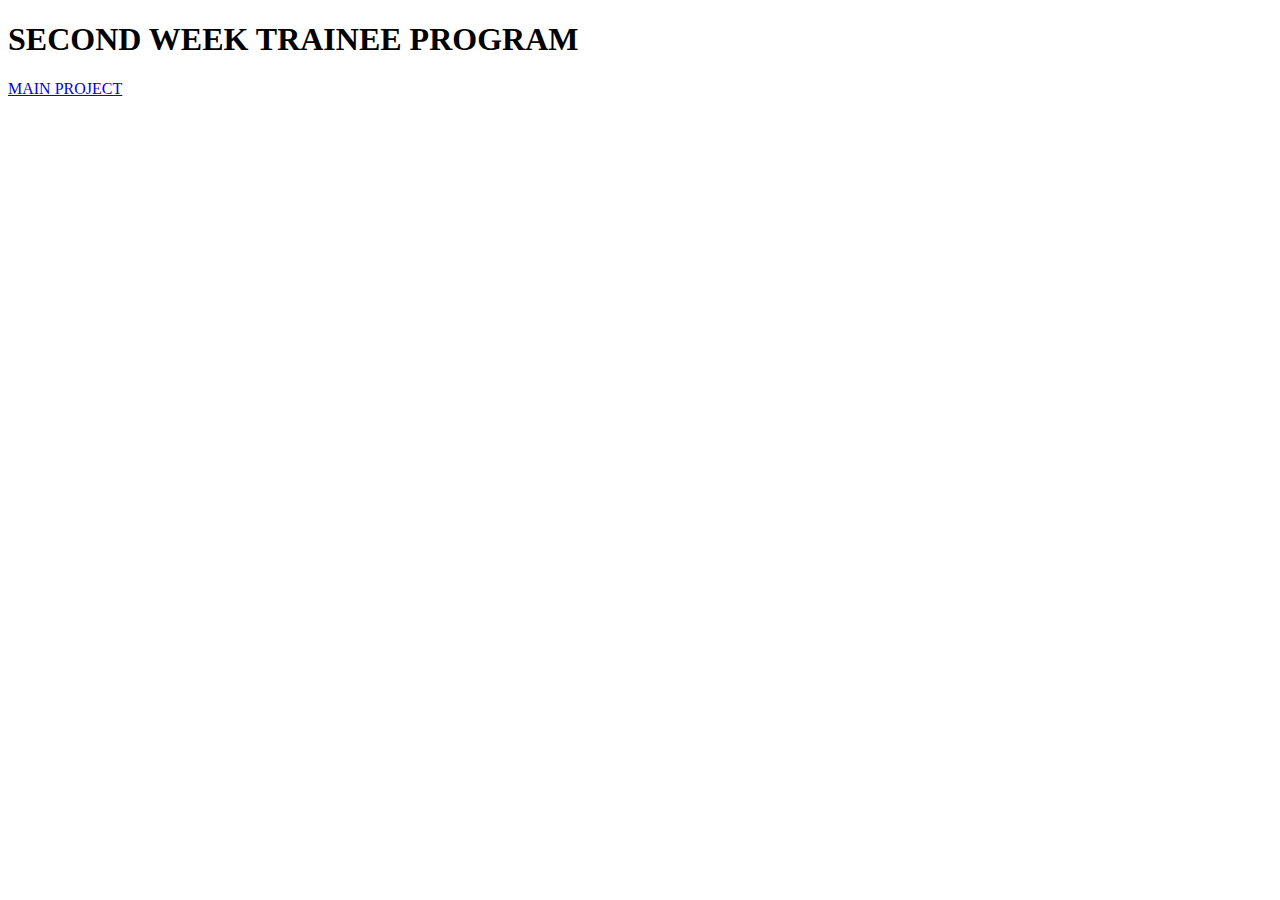
<file: Index.html>
<!DOCTYPE html>
<html lang="en">
<head>
    <meta charset="UTF-8">
    <meta http-equiv="X-UA-Compatible" content="IE=edge">
    <meta name="viewport" content="width=device-width, initial-scale=1.0">
    <title>First page</title>
</head>
<body>
   
    <h1>SECOND WEEK TRAINEE PROGRAM</h1>

    <a href="./mainProject/main.html">MAIN PROJECT</a>
    
</body>
</html>
</file>
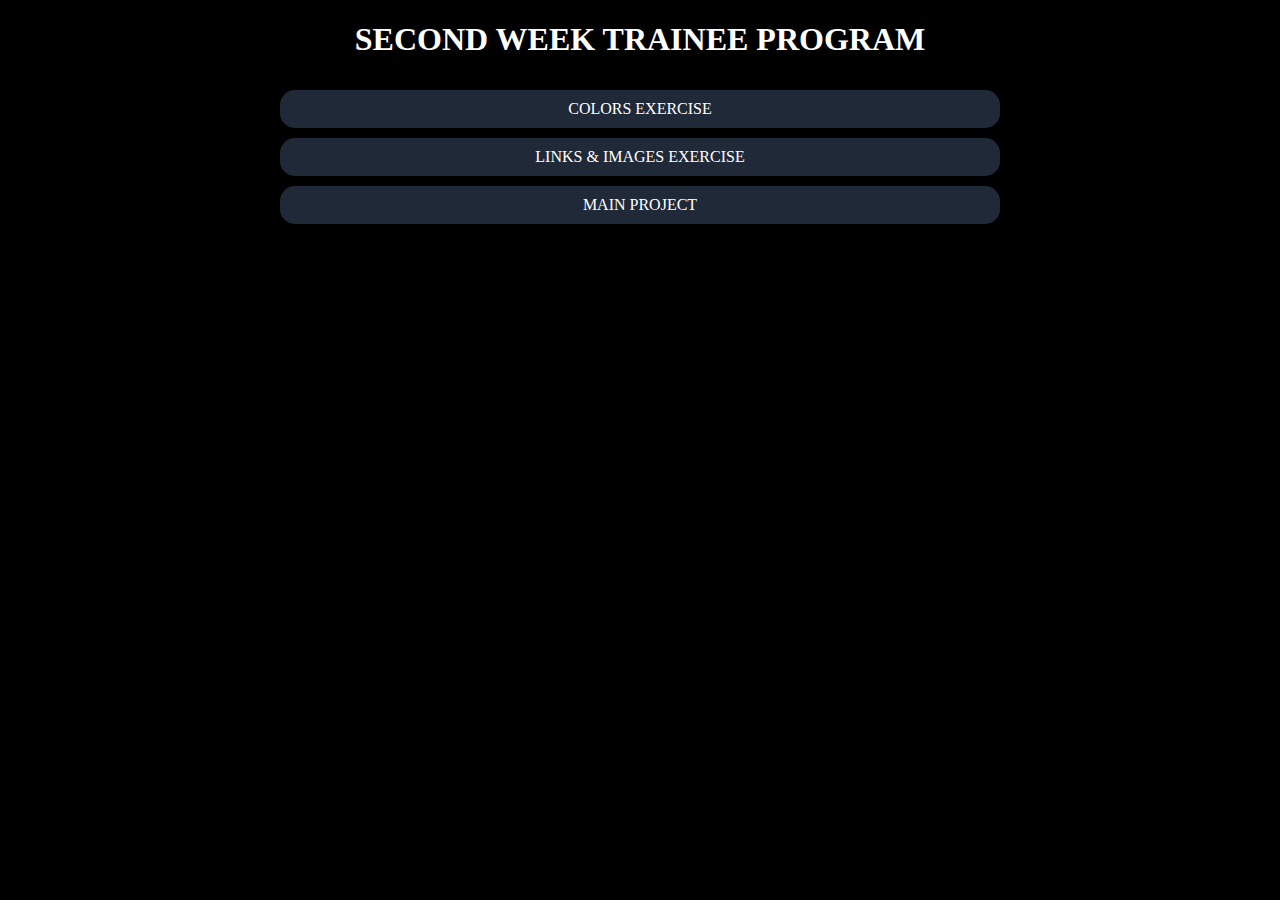
<file: index.html>
<!DOCTYPE html>
<html lang="en">

<head>
    <meta charset="UTF-8">
    <meta http-equiv="X-UA-Compatible" content="IE=edge">
    <meta name="viewport" content="width=device-width, initial-scale=1.0">
    <title>First page</title>
    <link rel="stylesheet" href="./styles.css">

</head>

<body class="body">

    <h1>SECOND WEEK TRAINEE PROGRAM</h1>

    <div class="container">
        <div class="container2">
            <div class="form">
                <a href="./Colors/colors.html">COLORS EXERCISE</a>
            </div>
            <div class="form">
                <a href="./LinksAndImages/linksAndImages.html">LINKS & IMAGES EXERCISE</a>
            </div>
            <div class="form">
                <a href="./mainProject/mainProject.html">MAIN PROJECT</a>
            </div>
        </div>
    </div>
</body>
</html>
</file>
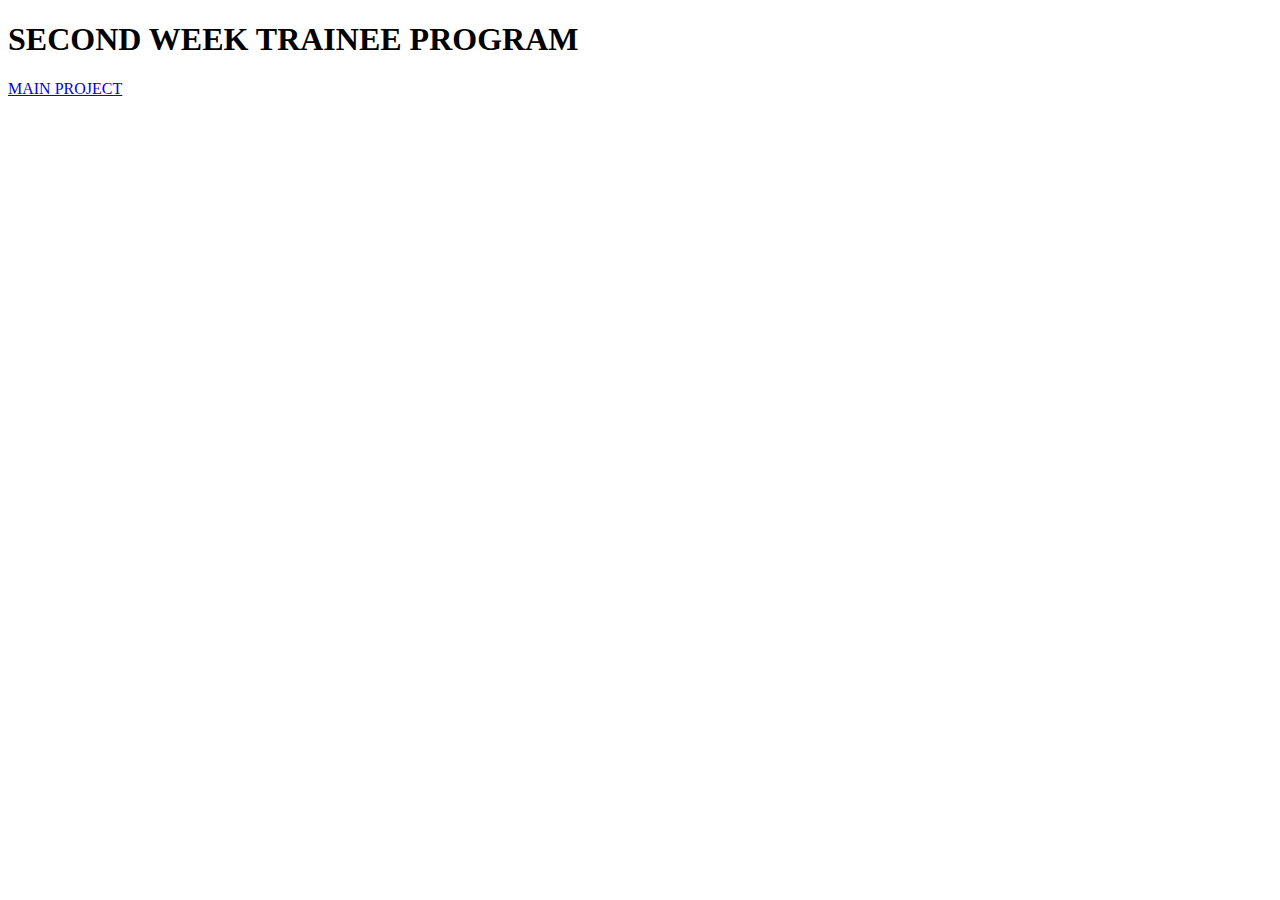
<file: main.html>
<!DOCTYPE html>
<html lang="en">
<head>
    <meta charset="UTF-8">
    <meta http-equiv="X-UA-Compatible" content="IE=edge">
    <meta name="viewport" content="width=device-width, initial-scale=1.0">
    <title>First page</title>
</head>
<body>
   
    <h1>SECOND WEEK TRAINEE PROGRAM</h1>

    <a href="./mainProject/mainProject.html">MAIN PROJECT</a>

</body>
</html>
</file>
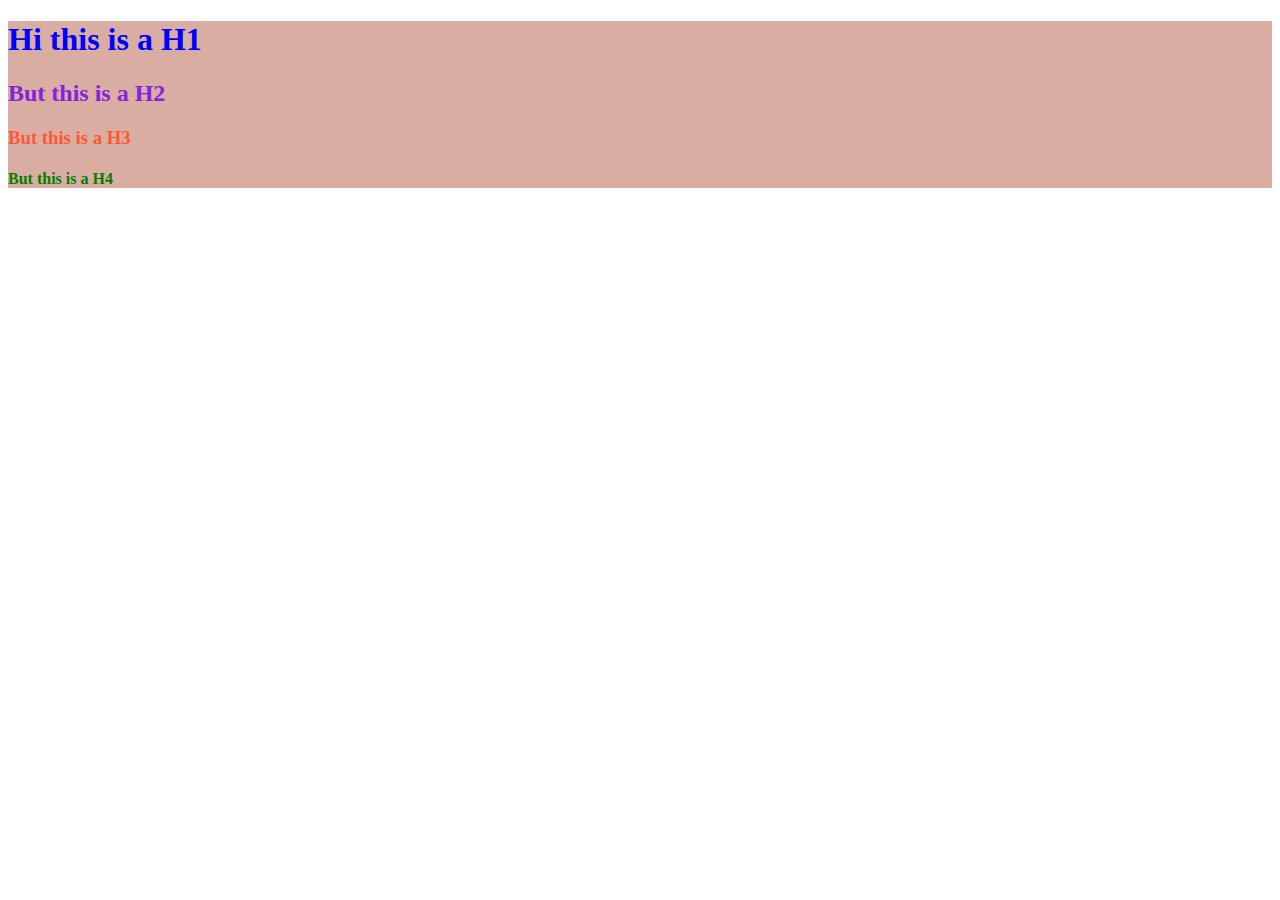
<file: Colors/colors.html>
<!DOCTYPE html>
<html lang="en">
<head>
    <meta charset="UTF-8">
    <meta http-equiv="X-UA-Compatible" content="IE=edge">
    <meta name="viewport" content="width=device-width, initial-scale=1.0">
    <title>Colors</title>
    <link rel="stylesheet" href="./colors.css">
</head>
<body>
    <div class="title">
        <h1>Hi this is a H1</h1>
        <h2>But this is a H2</h2>
        <h3>But this is a H3</h3>
        <h4>But this is a H4</h4>
    </div>
</body>
</html>
</file>
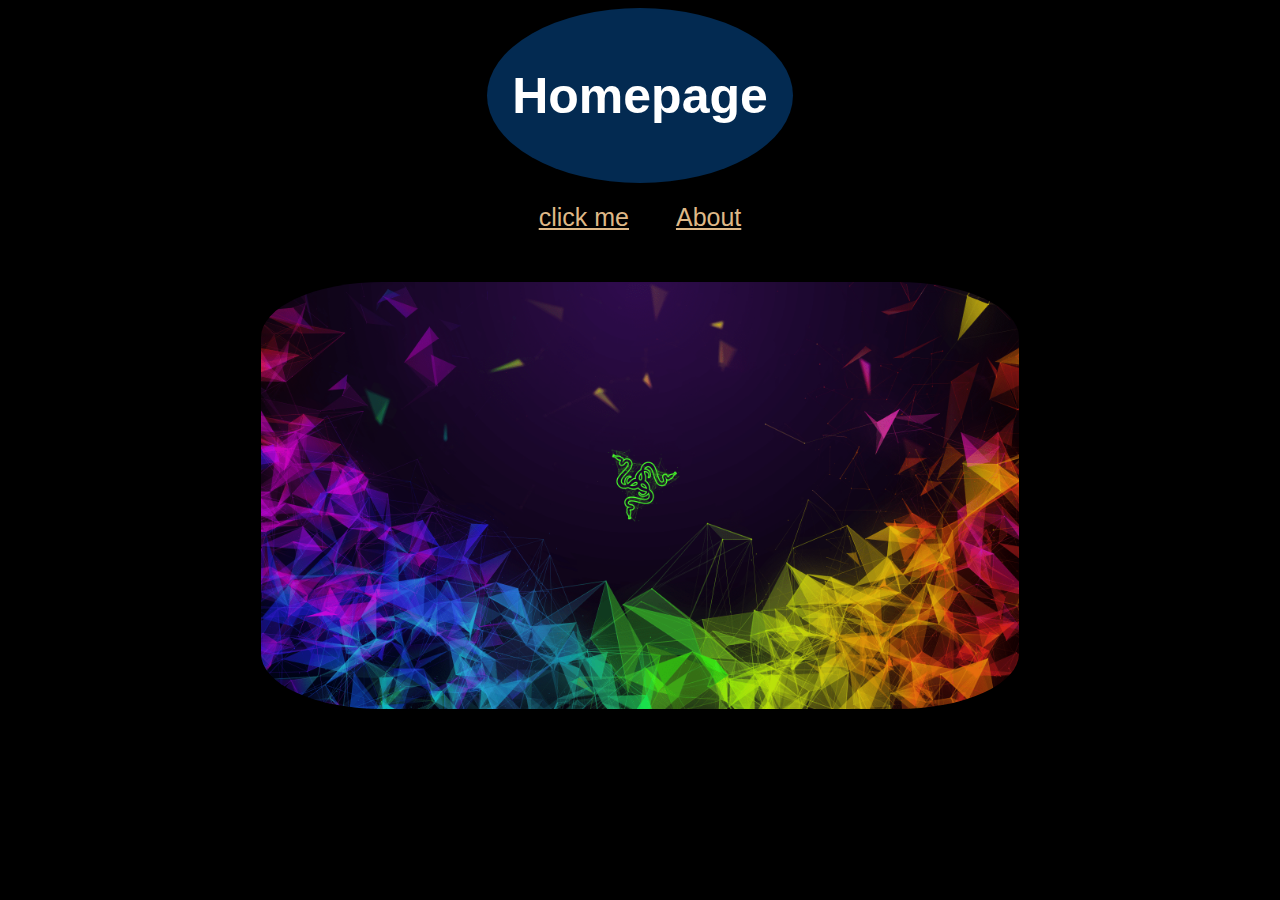
<file: LinksAndImages/linksAndImages.html>
<!DOCTYPE html>
<html lang="en">

<head>
    <meta charset="UTF-8">
    <meta http-equiv="X-UA-Compatible" content="IE=edge">
    <meta name="viewport" content="width=device-width, initial-scale=1.0">
    <title>“Links & Images”</title>
    <link rel="stylesheet" href="./styleslinks.css">
</head>

<body class="body">
    <section class="title">
        <h1>Homepage</h1>
    </section>
    <div>
        <a href=”https://theuselessweb.com/”>click me</a>
        <a href="./pages/about.html">About</a>
    </div>
    <div>
        <img src="./images/first-img.png" alt="links-and-images">
    </div>
</body>
</html>
</file>
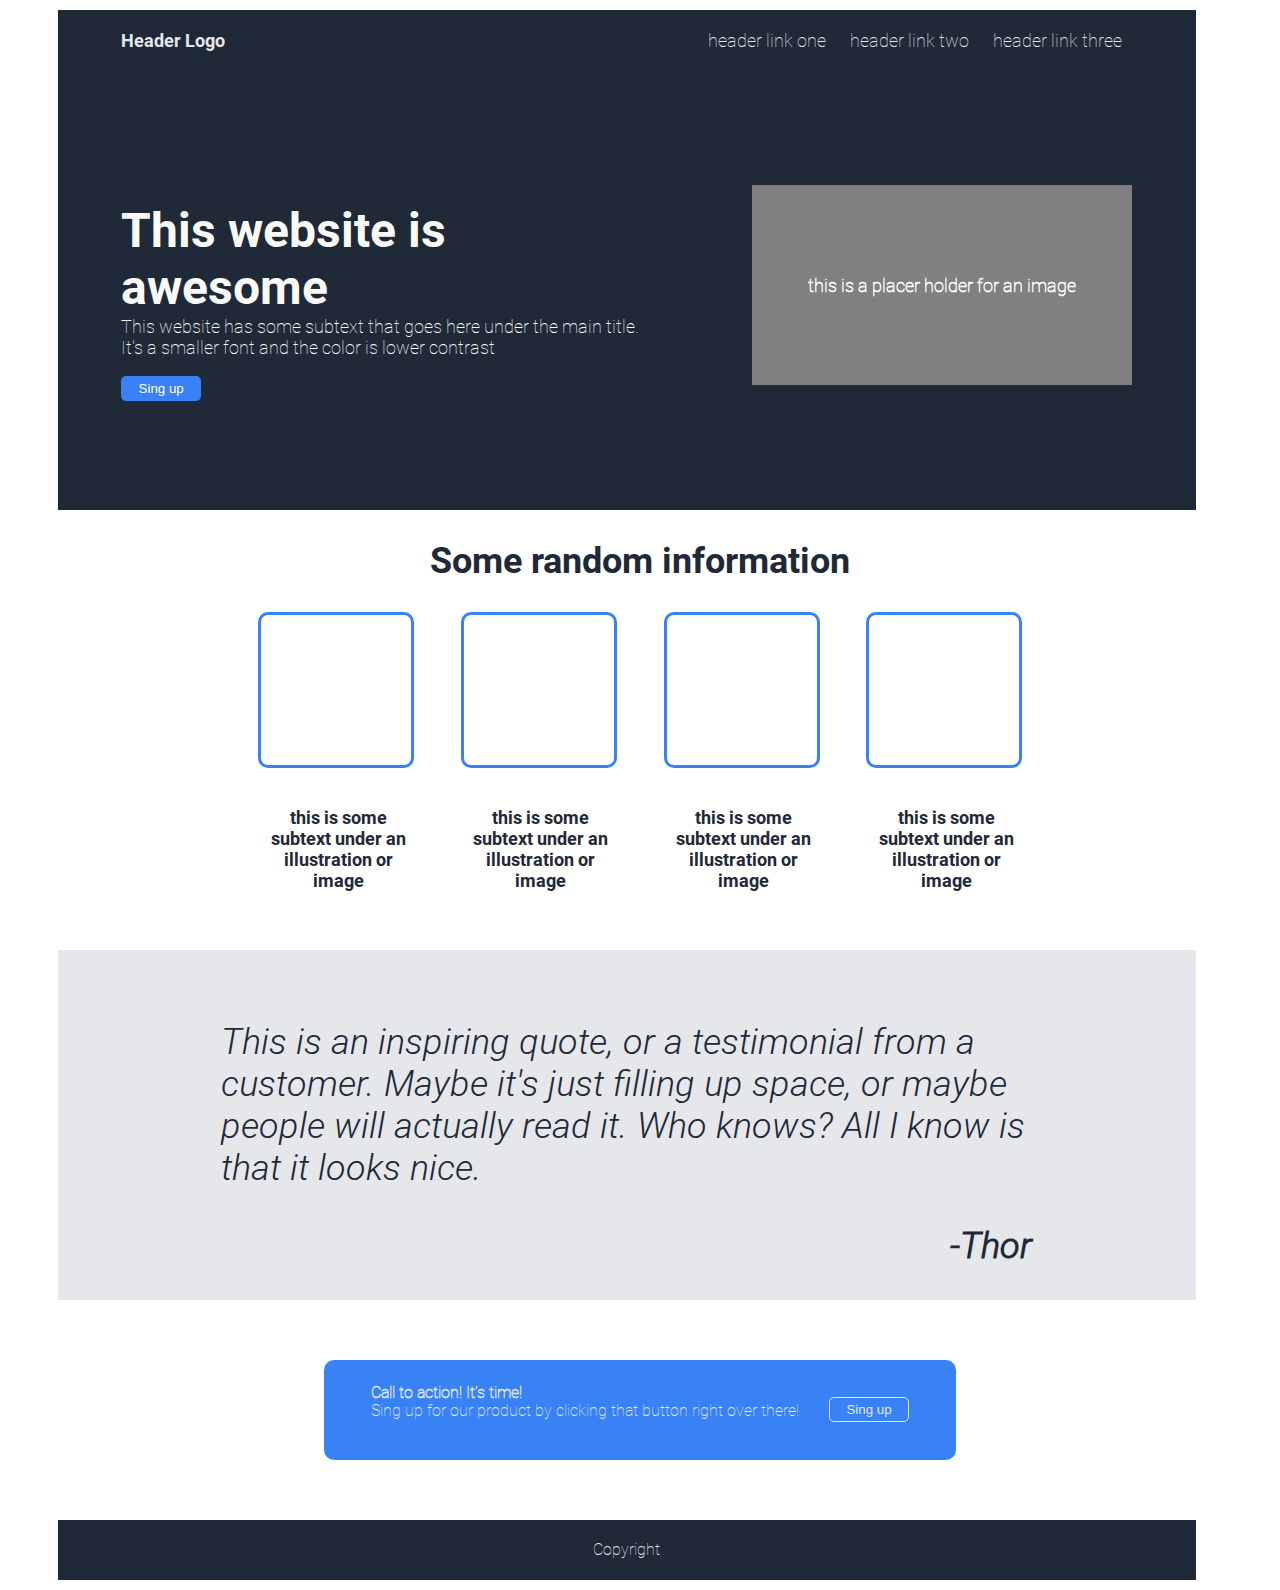
<file: mainProject/main.html>
<!DOCTYPE html>
<html lang="en">

<head>
    <meta charset="UTF-8">
    <meta http-equiv="X-UA-Compatible" content="IE=edge">
    <meta name="viewport" content="width=device-width, initial-scale=1.0">
    <title>Main CSS Project</title>
    <link rel="stylesheet" href="./stylesMain.css">
    <link rel="preconnect" href="https://fonts.googleapis.com">
    <link rel="preconnect" href="https://fonts.gstatic.com" crossorigin>
</head>

<body class="body">

    <section class="section1">

        <nav class="nav1">
            <div class="headerlogo">
                <strong> Header Logo</strong>
            </div>
            <div>
                <a href="">header link one</a>
                <a href="">header link two</a>
                <a href="">header link three</a>
            </div>
        </nav>
        <article class="content1">
            <div>
                <h1>
                    This website is awesome
                </h1>

                <p>
                    This website has some subtext that goes here under the main title. It's a smaller font and the
                    color
                    is
                    lower contrast
                </p>

                <button>Sing up</button>
            </div>

            <div class="img1">
                <h4>this is a placer holder for an image</h4>
            </div>

        </article>

    </section>

    <section class="someRandom">

        <h2>Some random information</h2>


        <div class="container2">
            <article>
                <div class="cuadrado"></div>
                <br>
                <p>this is some subtext under an illustration or image</p>
            </article>
            <article>
                <div class="cuadrado"></div>
                <br>
                <p>this is some subtext under an illustration or image</p>
            </article>
            <article>
                <div class="cuadrado"></div>
                <br>
                <p>this is some subtext under an illustration or image</p>
            </article>
            <article>
                <div class="cuadrado"></div>
                <br>
                <p>this is some subtext under an illustration or image</p>
            </article>
        </div>

    </section>

    <section class="thor">

        <article class="thor2">
            <p>This is an inspiring quote, or a testimonial from a customer. Maybe it's just filling up space, or maybe
                people will actually read it. Who knows? All I know is that it looks nice.</p>

            <footer>
                <strong>-Thor</strong>
            </footer>
        </article>

    </section>

    <section class="callTo">
        <div class="barbutton">
            <article class="callContent">
                <strong>Call to action! It's time!</strong>

                <p>Sing up for our product by clicking that button right over there!</p>
            </article>

            <article class="callButton">
                <button>Sing up</button>
            </article>
        </div>
    </section>

    <footer class="footer">
        <p>Copyright</p>
    </footer>



</body>

</html>
</file>
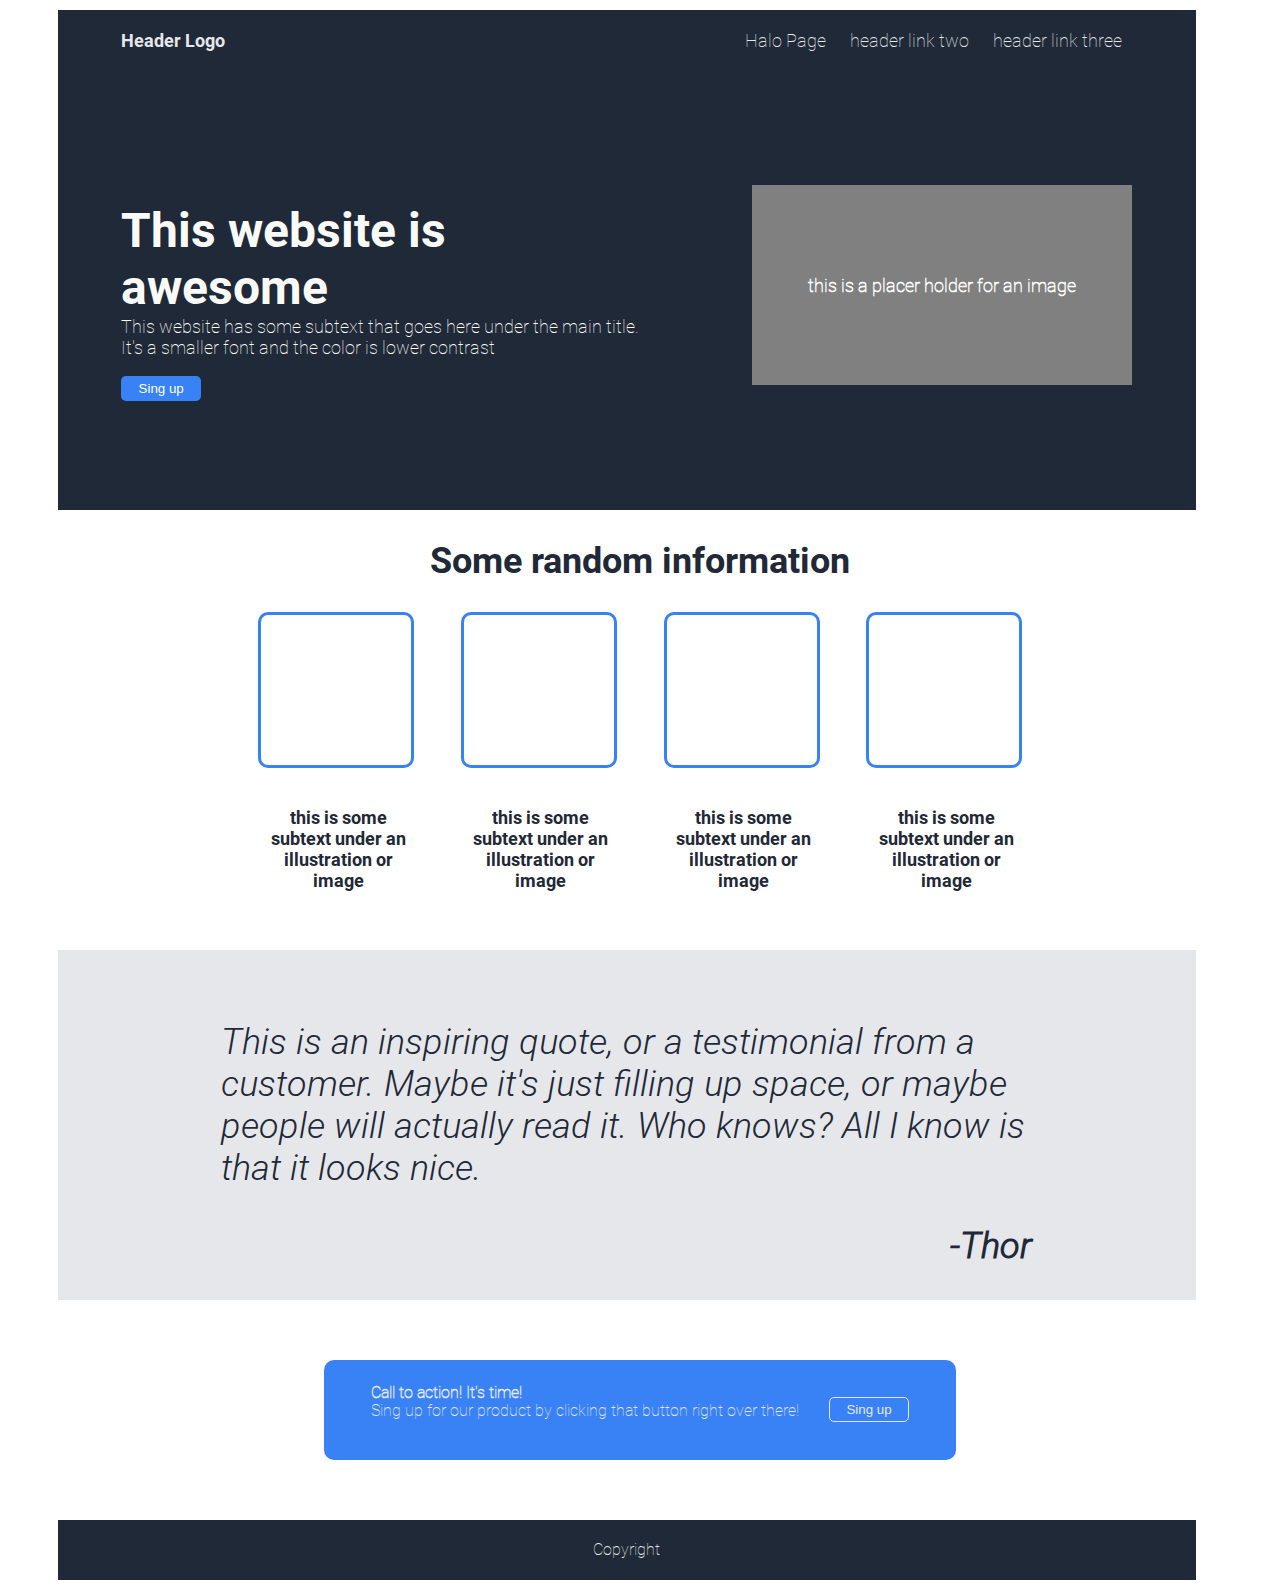
<file: mainProject/mainProject.html>
<!DOCTYPE html>
<html lang="en">

<head>
    <meta charset="UTF-8">
    <meta http-equiv="X-UA-Compatible" content="IE=edge">
    <meta name="viewport" content="width=device-width, initial-scale=1.0">
    <title>Main CSS Project</title>
    <link rel="stylesheet" href="./stylesMain.css">
    <link rel="preconnect" href="https://fonts.googleapis.com">
    <link rel="preconnect" href="https://fonts.gstatic.com" crossorigin>
</head>

<body class="body">
    <section class="section1">
        <nav class="nav1">
            <div class="headerlogo">
                <strong> Header Logo</strong>
            </div>
            <div>
                <a href="./secondPage/secondPage.html">Halo Page</a>
                <a href="">header link two</a>
                <a href="">header link three</a>
            </div>
        </nav>
        <article class="content1">
            <div>
                <h1>
                    This website is awesome
                </h1>

                <p>
                    This website has some subtext that goes here under the main title. It's a smaller font and the
                    color
                    is
                    lower contrast
                </p>

                <button>Sing up</button>
            </div>

            <div class="img1">
                <h4>this is a placer holder for an image</h4>
            </div>
        </article>
    </section>

    <section class="someRandom">
        <h2>Some random information</h2>
        <div class="container2">
            <article>
                <div class="cuadrado"></div>
                <br>
                <p>this is some subtext under an illustration or image</p>
            </article>
            <article>
                <div class="cuadrado"></div>
                <br>
                <p>this is some subtext under an illustration or image</p>
            </article>
            <article>
                <div class="cuadrado"></div>
                <br>
                <p>this is some subtext under an illustration or image</p>
            </article>
            <article>
                <div class="cuadrado"></div>
                <br>
                <p>this is some subtext under an illustration or image</p>
            </article>
        </div>
    </section>

    <section class="thor">
        <article class="thor2">
            <p>This is an inspiring quote, or a testimonial from a customer. Maybe it's just filling up space, or maybe
                people will actually read it. Who knows? All I know is that it looks nice.</p>
            <footer>
                <strong>-Thor</strong>
            </footer>
        </article>
    </section>

    <section class="callTo">
        <div class="barbutton">
            <article class="callContent">
                <strong>Call to action! It's time!</strong>
                <p>Sing up for our product by clicking that button right over there!</p>
            </article>
            <article class="callButton">
                <form action="">
                    <button>Sing up</button>
                </form>
            </article>
        </div>
    </section>
    <footer class="footer">
        <p>Copyright</p>
    </footer>
</body>

</html>
</file>
<file: styles.css>
.body {
    background-color: black;
    color: white;
    text-align: center;
}

.container {
 display: flex;
 justify-content: center;
}

.contanier2{
    width: 100%;
}

.form {
    width: 700px;
    height: 300 px;
    background-color: #1f2937;
    padding: 10px;
    margin: 10px;
    border-radius: 15px;
    text-align: center;
}

.form a {
    color: white;
    text-decoration: none;
}
</file>
<file: Colors/colors.css>
.title h1{
    color: blue;   
}

.title h2{
    color:rgb(132, 34, 223) ;
}

.title h3{
    color: #FF5733;
}

.title h4 {
    color: hsl(150, 80, 60);
}

.title h4{
    color: green;
}

.title{
    background-color:#daada2;
}
</file>
<file: LinksAndImages/styleslinks.css>
.body {
    background-color: black;
    font-family: Verdana, Geneva, Tahoma, sans-serif;
    font-size: 25px;
    text-align: center;
    color: white;
}

.title {
    
    display: inline-block   ;
    background-color:rgb(3, 42, 81);
    border-radius: 50%;
    padding: 25px;
    margin-bottom: 20px;
}

.body a {
    padding: 20px;
    line-height: 20px;
    color:burlywood;
}

.body img {
    padding: 50px;
    width: 60%;
    border-radius: 20%;
}
</file>
<file: mainProject/stylesMain.css>
@font-face {
    font-family: "ExtraBold";
    src: url(../Fonts/Roboto-Bold.ttf) format('truetype');
}

@font-face {
    font-family: 'lightItalic';
    src: url(../Fonts/Roboto-LightItalic.ttf) format('truetype');
}

@font-face {
    font-family: 'thin100';
    src: url(../Fonts/Roboto-Thin.ttf) format('truetype');
}

.body {
    font-family: 'thin100', sans-serif;
}

.section1 {
    background-color: #1f2937;
    color: white;
    display: grid;
    grid-template-rows: 10% 90%;
    font-family: 'thin100', sans-serif;
    font-size: 18px;
    width: 80%;
    height: 500px;
    padding-left: 5%;
    padding-right: 5%;
    margin: 10px 50px 10px 50px;
}

.headerlogo {
    font-family: 'ExtraBold', sans-serif;
}

.nav1 {
    display: flex;
    justify-content: space-between;
    color: #e5e7eb;
    margin-top: 20px;
}

.nav1 a {
    color: #e5e7eb;
    margin: 10px;
    text-decoration: none;
}

.content1 {
    display: flex;
    justify-content: center;
    align-items: center;
}

.content1 h1 {
    font-size: 48px;
    color: #f9faf8;
    margin-bottom: 0;
    margin-right: 100px;
    font-family: 'ExtraBold', sans-serif;
}

.content1 p {
    margin-top: 0;
    margin-right: 100px;
}

.img1 {
    width: 600px;
    height: 200px;
    background-color: gray;
    display: flex;
    justify-content: center;
    align-items: center;
}

.content1 button {
    background-color: #3882f6;
    color: white;
    border: 0;
    width: 80px;
    height: 25px;
    border-radius: 5px;
}

.someRandom {
    font-size: 18px;
    color: #1f2937;
    height: 400px;
    text-align: center;
    font-family: 'ExtraBold', sans-serif;
}

.container2 {
    display: grid;
    grid-template-columns: repeat(4, 20%);
    padding-left: 250px;
    padding-right: auto;
}

.container2 p {
    width: 160px;
}

.someRandom h2 {
    font-size: 36px;
    color: #1f2937;
}

.cuadrado {
    width: 150px;
    height: 150px;
    border: 3px solid #3882f6;
    border-radius: 10px;
}

.thor {
    width: 80%;
    height: 350px;
    background-color: #e5e7eb;
    padding-left: 5%;
    padding-right: 5%;
    margin: 10px 50px 10px 50px;
    font-size: 36px;
    color: #1f2937;
    font-family: 'lightItalic', sans-serif;
}

.thor2 {
    padding: 35px 100px 0;
}

.thor2 footer {
    display: flex;
    justify-content: end;
}

.callTo {
    height: 200px;
    ;
    display: flex;
    justify-content: center;
    align-items: center;
}

.barbutton {
    background-color: #3882f6;
    height: 100px;
    width: 50%;
    border-radius: 10px;
    display: flex;
    justify-content: center;
    align-items: center;
}

.callContent {
    text-align: left;
    padding-right: 30px;
    line-height: 2px;
    color: #e5e7eb;
}

.callButton button {
    background-color: #3882f6;
    color: #e5e7eb;
    border: 1px solid #e5e7eb;
    width: 80px;
    height: 25px;
    border-radius: 5px;
}

.footer {
    width: 80%;
    height: 60px;
    background-color: #1f2937;
    padding-left: 5%;
    padding-right: 5%;
    margin: 10px 50px 10px 50px;
    display: flex;
    justify-content: center;
    align-items: center;
    color: #e5e7eb;
}
</file>
